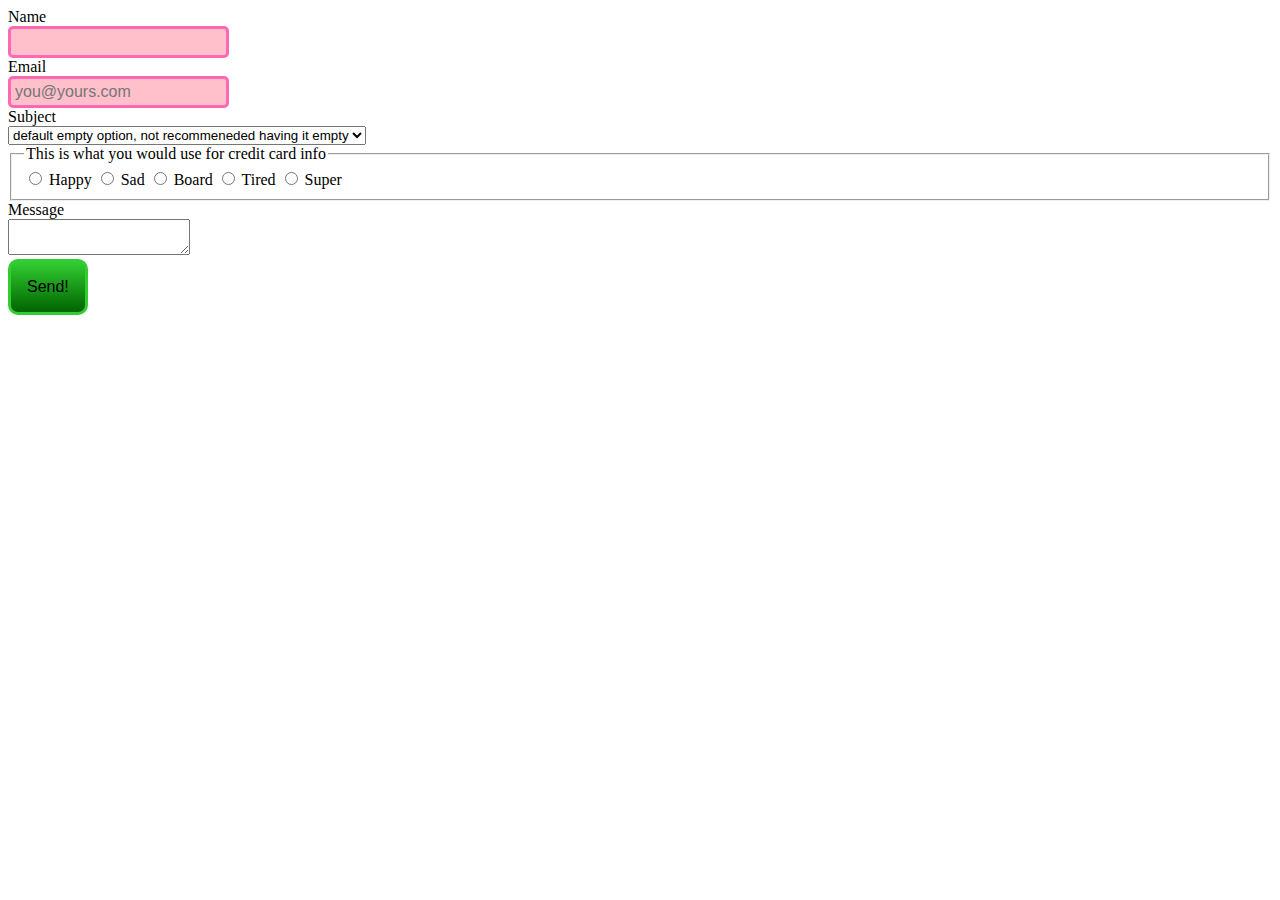
<file: index.html>
<!DOCTYPE html>
<html lang="en-ca">
<head>
  <meta charset="utf-8">
  <title>Forms</title>
  <link href="css/main.css" rel="stylesheet">
</head>
<body>

<form action="https://formspree.io/bonnie.jp.campbell@hotmail.com" method="post">

  <div>
    <label for="name">Name<label>
    <input id="name" required name="name">
  </div>

  <div>
    <label for="email">Email</label>
    <input id="email" type="email" name="email" required placeholder="you@yours.com">
  </div>

  <div>
    <label for="subject">Subject</label>
    <select id="subject" name="_subject">
      <option>default empty option, not recommeneded having it empty</option>
      <option>Looking for a freelancer</option>
      <option>Let's get coffee</option>
      <option>Your amazing!</option>
    </select>
  </div>

  <fieldset>

    <legend>This is what you would use for credit card info</legend>
    <input id="happy" type="radio" name="feels" value="happy">
    <label for="happy">Happy</label>

    <input id="sad" type="radio" name="feels" value="sad">
    <label for="sad">Sad</label>

    <input id="board" type="radio" name="feels" value="board">
    <label for="board">Board</label>

    <input id="tired" type="radio" name="feels" value="tired">
    <label for="tired">Tired</label>

    <input id="super" type="radio" name="feels" value="super">
    <label for="super">Super</label>

  </fieldset>

  <div>
    <label for="messages">Message</label>
    <textarea id="messages" name="messages"></textarea>
  </div>

  <div>
    <button type="submit">Send!</button>
  </div>

  <input type="hidden" name="_next" value="https://bonniecampbell.github.io/forms-demo/thanks.html">
</form>

</body>
</html>
</file>
<file: css/main.css>
label {
  display: block;
  cursor: pointer;
}

input + label {
  display: inline;
}

input {
  border: 3px solid hotpink;
  background-color: pink;
  border-radius: 5px;
  font-size: 1rem;
  padding: 0.25em;
}

button {
  border: 3px solid limegreen;
  background-image: linear-gradient(limegreen, darkgreen);
  font-size: 1rem;
  padding: 1em;
  border-radius: 10px;
  cursor: pointer;
}
</file>
